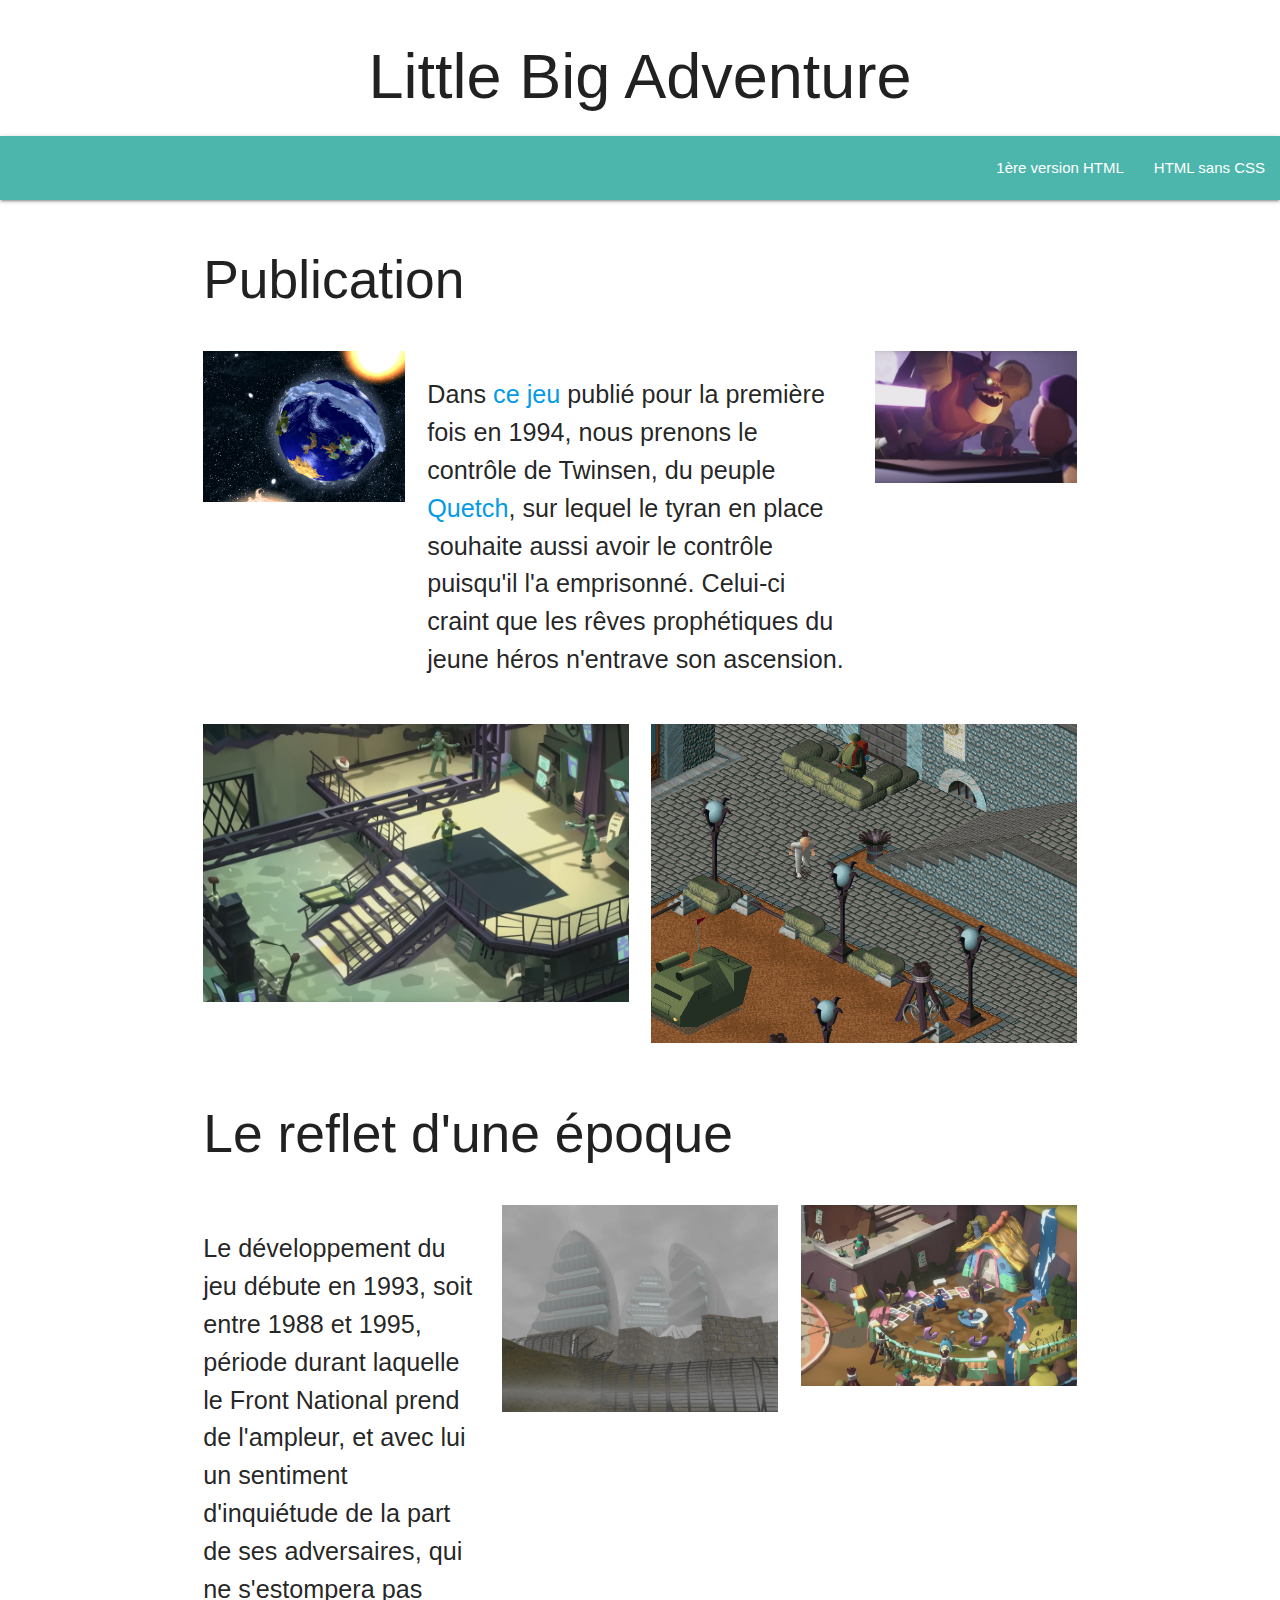
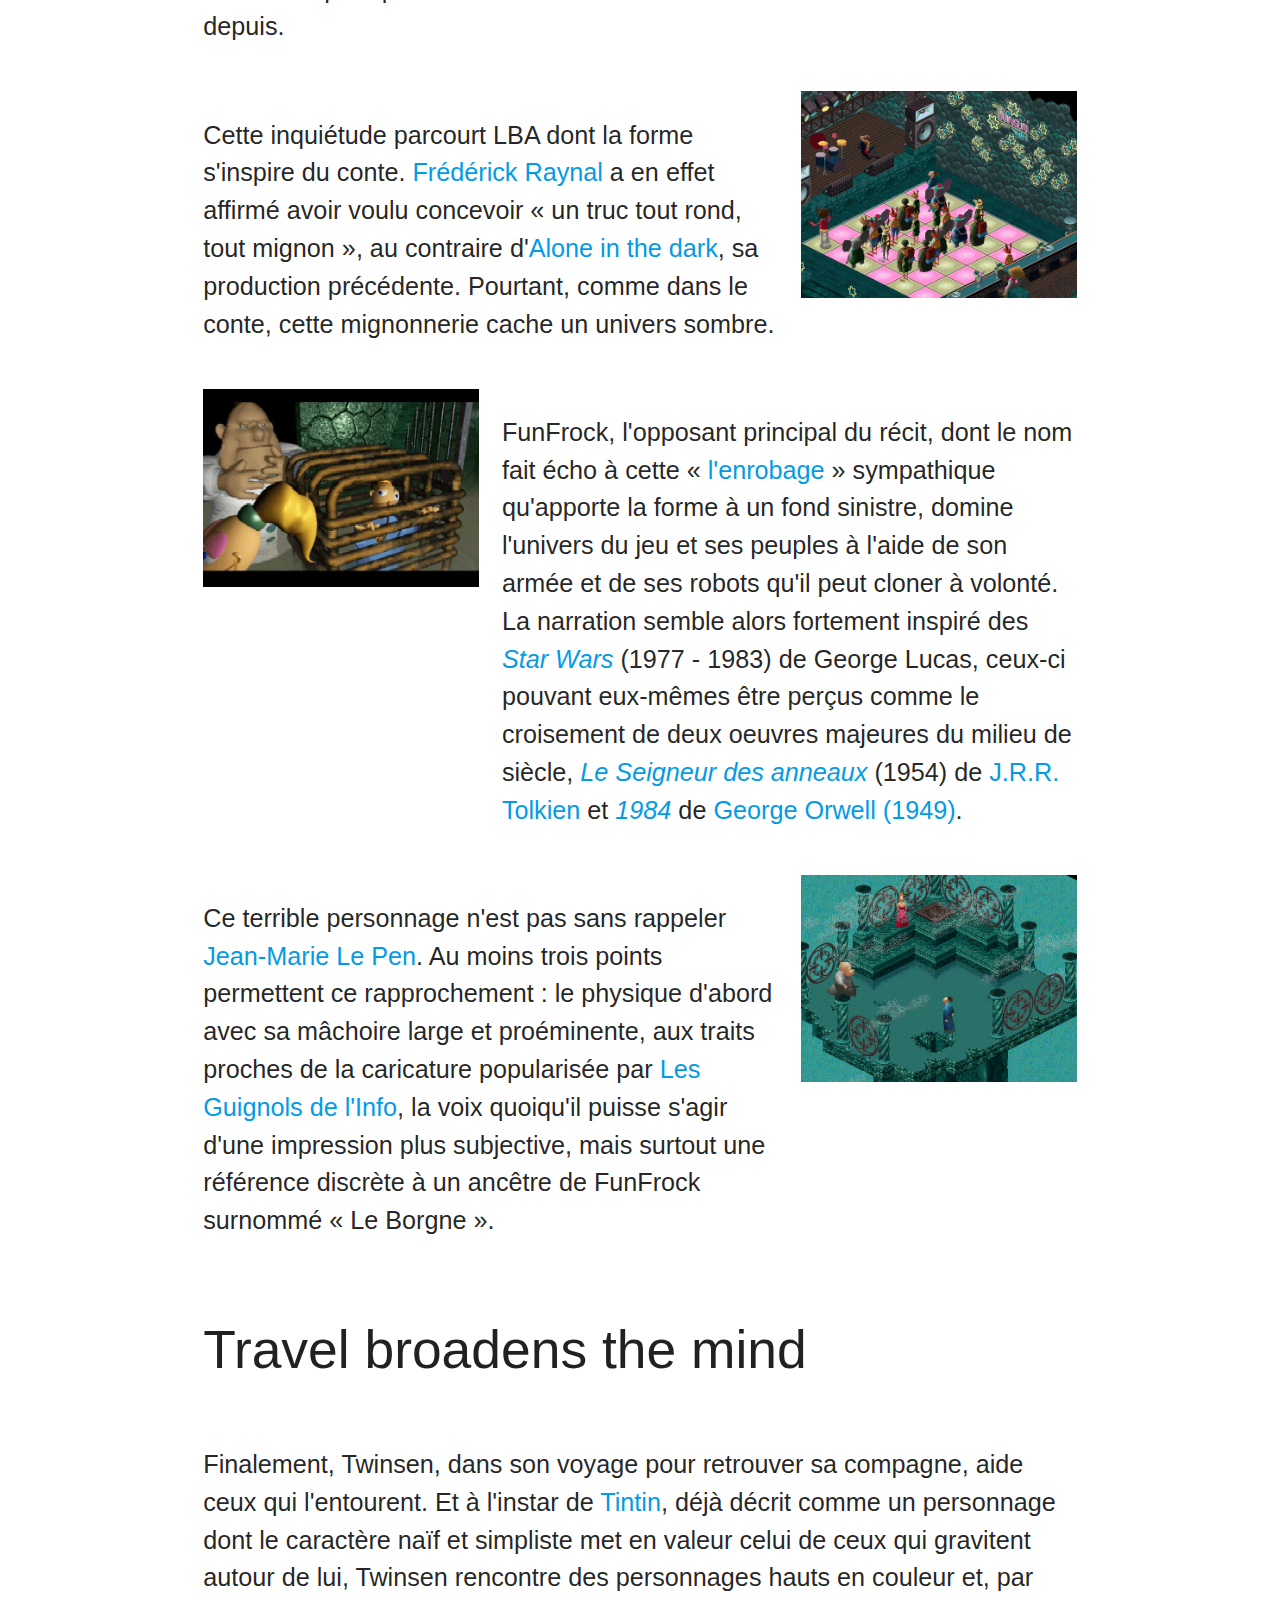
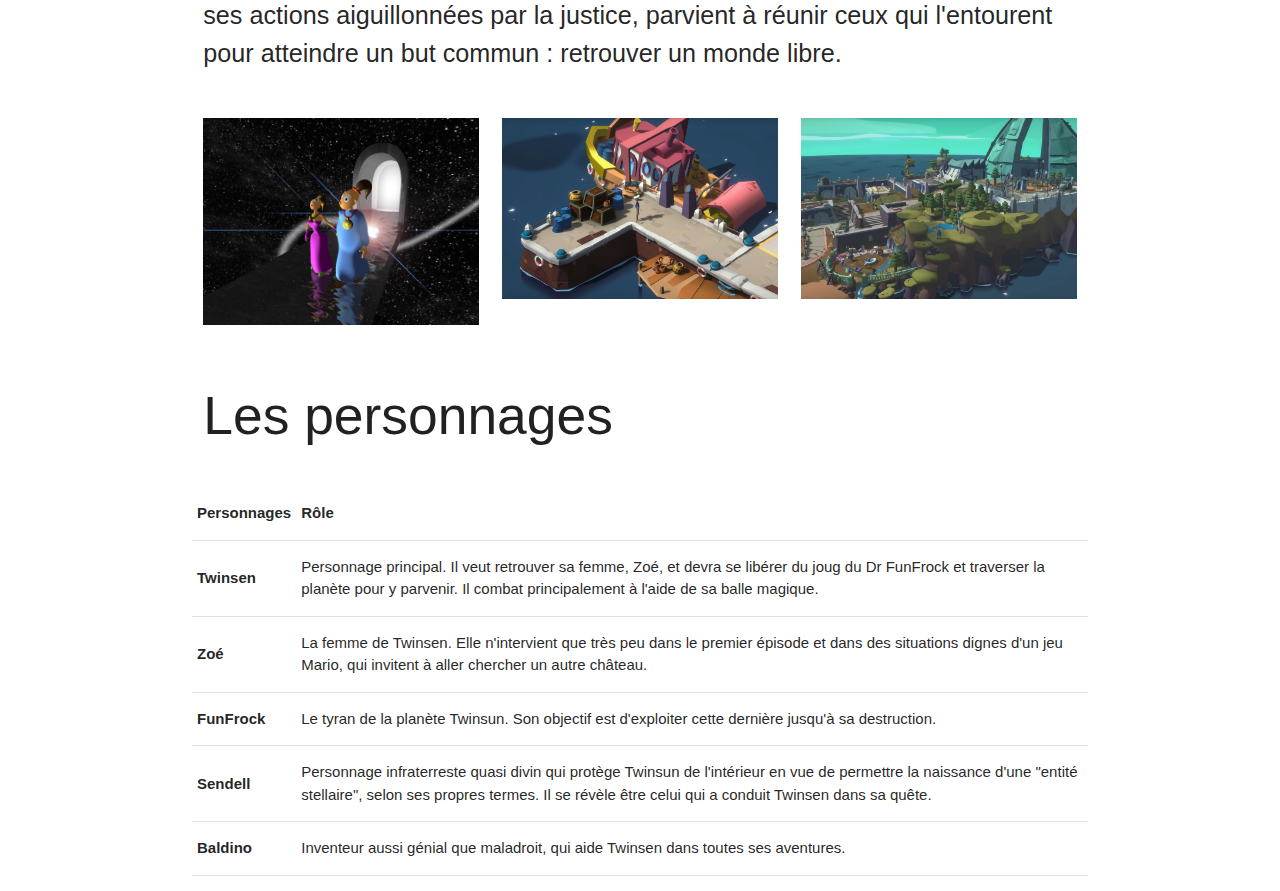
<file: index.html>
<!DOCTYPE html>

<html lang="fr">

<head>

<title>Analyse de Little Big Adventure</title>
<meta name="description" content="présentation et interprétation contextuelle du jeu Little Big Adventure de 1994.">
<meta name="keyword" content="Little Big Adventure, LBA, Twinsun, Twinsen, FunFrock, Frédérick Raynal, jeu vidéo, jeux vidéo, années 90, aventure, Adeline">

<meta charset="UTF-8">

<link type="text/css" rel="stylesheet" href="css/style.css">

<!--Import Google Icon Font-->
<link href="https://fonts.googleapis.com/icon?family=Material+Icons" rel="stylesheet">
<!--Import materialize.css-->
<link type="text/css" rel="stylesheet" href="css/materialize.min.css"  media="screen">

<!--Let browser know website is optimized for mobile-->
<meta name="viewport" content="width=device-width, initial-scale=1.0">

</head>

<header>

	<h1>Little Big Adventure</h1>

</header>

<body>

 <nav>
    <div class="nav-wrapper teal lighten-2">
      <a href="#" data-target="mobile-demo" class="sidenav-trigger"><i class="material-icons">menu</i></a>
      <ul class="right hide-on-med-and-down">
		<li><a href="essai_1.html">1ère version HTML</a></li>
		<li><a href="html_pur.html">HTML sans CSS</a></li>
      </ul>
    </div>
  </nav>

  <ul class="sidenav" id="mobile-demo">
		<li><a href="essai_1.html">1ère version HTML</a></li>
		<li><a href="html_pur.html">HTML sans CSS</a></li>
  </ul>


<section class="section">

	<div class="container">

		<div class="row">
			<div class="col s12"><h2>Publication</h2></div>
		</div>


    	<div class="row">
      		<div class="col s12 m3"><img class="responsive-img" src="/images/article-lba-005.png" alt="La planète Twinsun"></div>
      		<div class="col s12 m6"><p class="flow-text">Dans <a href="https://fr.wikipedia.org/wiki/Little_Big_Adventure">ce jeu</a> publié pour la première fois en 1994, nous prenons le contrôle de Twinsen, du peuple <a href="https://lba.fandom.com/fr/wiki/Quetch">Quetch</a>, sur lequel le tyran en place souhaite aussi avoir le contrôle puisqu'il l'a emprisonné. Celui-ci craint que les rêves prophétiques du jeune héros n'entrave son ascension.</p></div>
      	<div class="col s12 m3"><img class="responsive-img" src="/images/prison.png" alt="arrestation, fréquente dans le jeu"></div>
    	</div>

    	<div class="row">
    		<div class="col s12 m6"><img class="responsive-img" src="/images/prison2.png" alt="première prison fuie par le personnage"></div>
    		<div class="col s12 m6"><img class="responsive-img" src="/images/article-lba-008.png" alt="fuite de la prison, île de la Citadelle"></div>
    	</div>

    	<div class="row">
			<div class="col s12"><h2>Le reflet d'une époque</h2></div>
		</div>

		<div class="row">
    		<div class="col s12 m4"><p class="flow-text">Le développement du jeu débute en 1993, soit entre 1988 et 1995, période durant laquelle le Front National prend de l'ampleur, et avec lui un sentiment d'inquiétude de la part de ses adversaires, qui ne s'estompera pas depuis.</p></div>
    		<div class="col s12 m4"><img class="responsive-img" src="/images/article-lba-007.png" alt="cinématique d'introduction avec des structures bétonnées écrasantes"></div>
    		<div class="col s12 m4"><img class="responsive-img" src="/images/école.png" alt="l'école murée par le tyran."></div>
    	</div>

    	<div class="row">
    		<div class="col s12 m8"><p class="flow-text">Cette inquiétude parcourt LBA dont la forme s'inspire du conte. <a href="https://fr.wikipedia.org/wiki/Fr%C3%A9d%C3%A9rick_Raynal">Frédérick Raynal</a> a en effet affirmé avoir voulu concevoir &laquo; un truc tout rond, tout mignon &raquo;, au contraire d'<a href="https://fr.wikipedia.org/wiki/Alone_in_the_Dark_(jeu_vid%C3%A9o,_1992)">Alone in the dark</a>, sa production précédente. Pourtant, comme dans le conte, cette mignonnerie cache un univers sombre.</p></div>
    		<div class="col s12 m4"><img class="responsive-img" src="/images/article-lba-011.png" alt="les lieux underground"></div>
    	</div>

    	<div class="row">
    		<div class="col s12 m4"><img class="responsive-img" src="/images/FunFrock_01.webp" alt="cinématique de la capture de Twinsen par FunFrock à la fin du jeu"></div>
    		<div class="col s12 m8"><p class="flow-text">FunFrock, l'opposant principal du récit, dont le nom fait écho à cette &laquo; <a href="https://www.wordreference.com/enfr/frock">l'enrobage</a> &raquo; sympathique qu'apporte la forme à un fond sinistre, domine l'univers du jeu et ses peuples à l'aide de son armée et de ses robots qu'il peut cloner à volonté. La narration semble alors fortement inspiré des <em><a href="https://fr.wikipedia.org/wiki/Star_Wars">Star Wars</a></em> (1977 - 1983) de George Lucas, ceux-ci pouvant eux-mêmes être perçus comme le croisement de deux oeuvres majeures du milieu de siècle, <em><a href="https://fr.wikipedia.org/wiki/Le_Seigneur_des_anneaux">Le Seigneur des anneaux</a></em> (1954) de <a href="https://fr.wikipedia.org/wiki/J._R._R._Tolkien">J.R.R. Tolkien</a> et <em><a href="https://fr.wikipedia.org/wiki/1984_(roman)">1984</a></em> de <a href="https://fr.wikipedia.org/wiki/George_Orwell">George Orwell (1949)</a>.</p></div>
    	</div>

    	<div class="row">
    		<div class="col s12 m8"><p class="flow-text">Ce terrible personnage n'est pas sans rappeler <a href="https://fr.wikipedia.org/wiki/Jean-Marie_Le_Pen">Jean-Marie Le Pen</a>. Au moins trois points permettent ce rapprochement : le physique d'abord avec sa mâchoire large et proéminente, aux traits proches de la caricature popularisée par <a href="https://fr.wikipedia.org/wiki/Les_Guignols_de_l%27info">Les Guignols de l'Info</a>, la voix quoiqu'il puisse s'agir d'une impression plus subjective, mais surtout une référence discrète à un ancêtre de FunFrock surnommé &laquo; Le Borgne &raquo;.</p></div>
    		<div class="col s12 m4"><img class="responsive-img" src="/images/article-lba-006.png" alt="scène précédant le combat final"></div>
    	</div>


		<div class="row">
			<div class="col s12"><h2 title="Le voyage ouvre l'esprit">Travel broadens the mind</h2></div>
		</div>

		<div class="row">
			<div class="col s12"><p class="flow-text">Finalement, Twinsen, dans son voyage pour retrouver sa compagne, aide ceux qui l'entourent. Et à l'instar de <a href="https://fr.wikipedia.org/wiki/Tintin">Tintin</a>, déjà décrit comme un personnage dont le caractère naïf et simpliste met en valeur celui de ceux qui gravitent autour de lui, Twinsen rencontre des personnages hauts en couleur et, par ses actions aiguillonnées par la justice, parvient à réunir ceux qui l'entourent pour atteindre un but commun : retrouver un monde libre.</p></div>
		</div>
		
		<div class="row">
    		<div class="col s12 m4"><img class="responsive-img" src="/images/article-lba-001.jpg" alt="Twinsen et Zoé au centre de leur monde."></div>
    		<div class="col s12 m4"><img class="responsive-img" src="/images/bateau.png" alt="un port, lieu récurrent du jeu. Image tirée du remake."></div>
    		<div class="col s12 m4"><img class="responsive-img" src="/images/citadelle.png" alt="vue générale de l'Île de la Citadelle."></div>
    	</div>
    

		<div class="row">
			<div class="col s12"><h2>Les personnages</h2></div>
		</div>

		<table class="responsive-table">
		<thead>
			<tr>
				<th>Personnages</th>
				<th>Rôle</th>
			</tr>
		</thead>
		<tbody>
			<tr>
				<th>Twinsen</th>
				<td>Personnage principal. Il veut retrouver sa femme, Zoé, et devra se libérer du joug du Dr FunFrock et traverser la planète pour y parvenir. Il combat principalement à l'aide de sa balle magique.</td>
			</tr>
			<tr>
				<th>Zoé</th>
				<td>La femme de Twinsen. Elle n'intervient que très peu dans le premier épisode et dans des situations dignes d'un jeu Mario, qui invitent à aller chercher un autre château.</td>
			</tr>
			<tr>
				<th>FunFrock</th>
				<td>Le tyran de la planète Twinsun. Son objectif est d'exploiter cette dernière jusqu'à sa destruction.</td>
			</tr>
			<tr>
				<th>Sendell</th>
				<td>Personnage infraterreste quasi divin qui protège Twinsun de l'intérieur en vue de permettre la naissance d'une "entité stellaire", selon ses propres termes. Il se révèle être celui qui a conduit Twinsen dans sa quête.</td>
			</tr>
			<tr>
				<th>Baldino</th>
				<td>Inventeur aussi génial que maladroit, qui aide Twinsen dans toutes ses aventures.</td>
			</tr>
		</tbody>
		</table>
	</div>

</section>

<script src="js/materialize.min.js"></script>
<script src="js/javascript.js"></script>
</body>

</html>
</file>
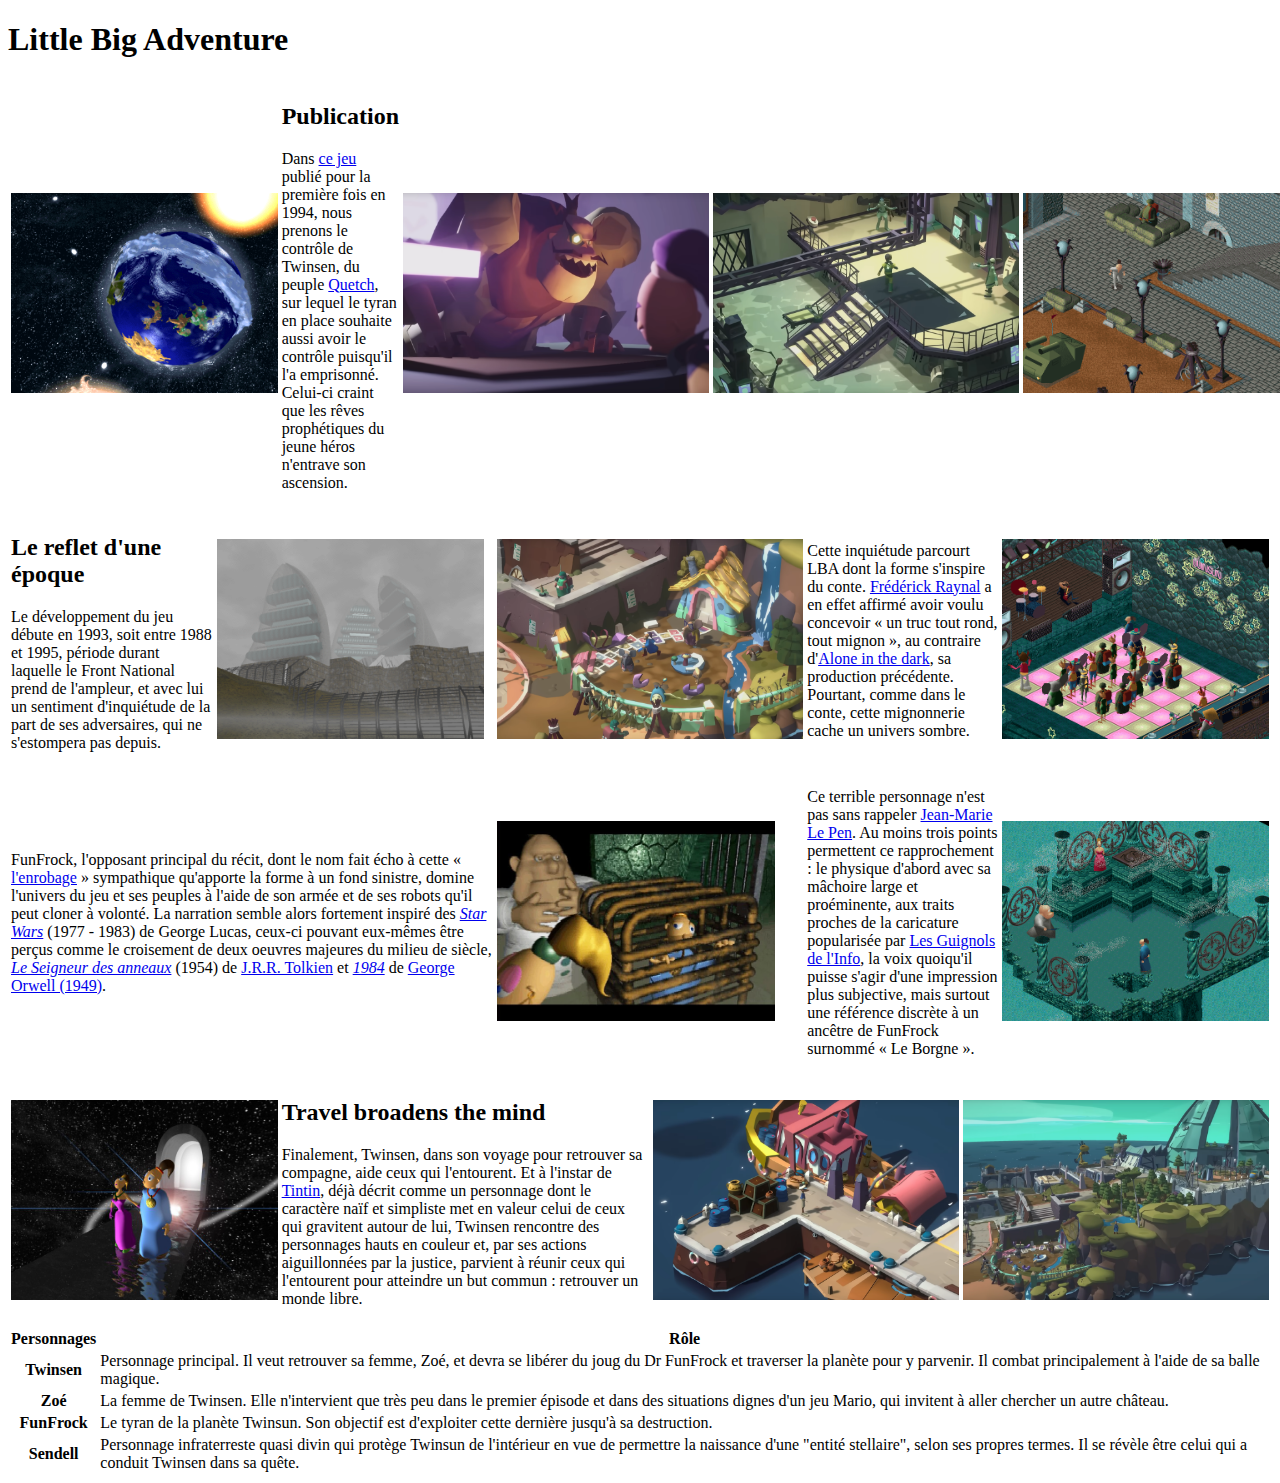
<file: essai_1.html>
<!DOCTYPE html>

<html lang="fr">

<head>

<title>Analyse de Little Big Adventure</title>
<meta name="description" content="présentation et interprétation contextuelle du jeu Little Big Adventure de 1994.">
<meta name="keyword" content="Little Big Adventure, LBA, Twinsun, Twinsen, FunFrock, Frédérick Raynal, jeu vidéo, jeux vidéo, années 90, aventure, Adeline">
<meta name="author" content="Damien Lebrun">

<meta charset="UTF-8">

</head>

<body>

<h1>Little Big Adventure</h1>

<table>
	<tr>
		<td><img height="200" src="/images/article-lba-005.png" alt="La planète Twinsun"></td>
		<td><h2>Publication</h2>
			<p>Dans <a href="https://fr.wikipedia.org/wiki/Little_Big_Adventure">ce jeu</a> publié pour la première fois en 1994, nous prenons le contrôle de Twinsen, du peuple <a href="https://lba.fandom.com/fr/wiki/Quetch">Quetch</a>, sur lequel le tyran en place souhaite aussi avoir le contrôle puisqu'il l'a emprisonné. Celui-ci craint que les rêves prophétiques du jeune héros n'entrave son ascension.</p></td>
		<td><img height="200" src="/images/prison.png" alt="arrestation, fréquente dans le jeu"></td>
		<td><img height="200" src="/images/prison2.png" alt="première prison fuie par le personnage"></td>
		<td><img height="200" src="/images/article-lba-008.png" alt="fuite de la prison, île de la Citadelle"></td>	
	</tr>
</table>



<table>
	<tr>
		<td><h2>Le reflet d'une époque</h2>
			<p>Le développement du jeu débute en 1993, soit entre 1988 et 1995, période durant laquelle le Front National prend de l'ampleur, et avec lui un sentiment d'inquiétude de la part de ses adversaires, qui ne s'estompera pas depuis.</p></td>
		<td><img height="200" src="/images/article-lba-007.png" alt="cinématique d'introduction avec des structures bétonnées écrasantes"></td>
		<td><img height="200" src="/images/école.png" alt="l'école murée par le tyran."></td>
		<td><p>Cette inquiétude parcourt LBA dont la forme s'inspire du conte. <a href="https://fr.wikipedia.org/wiki/Fr%C3%A9d%C3%A9rick_Raynal">Frédérick Raynal</a> a en effet affirmé avoir voulu concevoir &laquo; un truc tout rond, tout mignon &raquo;, au contraire d'<a href="https://fr.wikipedia.org/wiki/Alone_in_the_Dark_(jeu_vid%C3%A9o,_1992)">Alone in the dark</a>, sa production précédente. Pourtant, comme dans le conte, cette mignonnerie cache un univers sombre.</p></td>
		<td><img height="200" src="/images/article-lba-011.png" alt="les lieux underground"></td>
	</tr>
	<tr>
		<td colspan="2"><p>FunFrock, l'opposant principal du récit, dont le nom fait écho à cette &laquo; <a href="https://www.wordreference.com/enfr/frock">l'enrobage</a> &raquo; sympathique qu'apporte la forme à un fond sinistre, domine l'univers du jeu et ses peuples à l'aide de son armée et de ses robots qu'il peut cloner à volonté. La narration semble alors fortement inspiré des <em><a href="https://fr.wikipedia.org/wiki/Star_Wars">Star Wars</a></em> (1977 - 1983) de George Lucas, ceux-ci pouvant eux-mêmes être perçus comme le croisement de deux oeuvres majeures du milieu de siècle, <em><a href="https://fr.wikipedia.org/wiki/Le_Seigneur_des_anneaux">Le Seigneur des anneaux</a></em> (1954) de <a href="https://fr.wikipedia.org/wiki/J._R._R._Tolkien">J.R.R. Tolkien</a> et <em><a href="https://fr.wikipedia.org/wiki/1984_(roman)">1984</a></em> de <a href="https://fr.wikipedia.org/wiki/George_Orwell">George Orwell (1949)</a>.</p></td>
		<td><img height="200" src="/images/FunFrock_01.webp" alt="cinématique de la capture de Twinsen par FunFrock à la fin du jeu"></td>
		<td><p>Ce terrible personnage n'est pas sans rappeler <a href="https://fr.wikipedia.org/wiki/Jean-Marie_Le_Pen">Jean-Marie Le Pen</a>. Au moins trois points permettent ce rapprochement : le physique d'abord avec sa mâchoire large et proéminente, aux traits proches de la caricature popularisée par <a href="https://fr.wikipedia.org/wiki/Les_Guignols_de_l%27info">Les Guignols de l'Info</a>, la voix quoiqu'il puisse s'agir d'une impression plus subjective, mais surtout une référence discrète à un ancêtre de FunFrock surnommé &laquo; Le Borgne &raquo;.</p></td>
		<td><img height="200" src="/images/article-lba-006.png" alt="scène précédant le combat final"></td>
	</tr>
</table>

<table>
	<tr>
		<td><img height="200" src="/images/article-lba-001.jpg" alt="Twinsen et Zoé au centre de leur monde."></td>
		<td><h2 title="Le voyage ouvre l'esprit">Travel broadens the mind</h2>
			<p>Finalement, Twinsen, dans son voyage pour retrouver sa compagne, aide ceux qui l'entourent. Et à l'instar de <a href="https://fr.wikipedia.org/wiki/Tintin">Tintin</a>, déjà décrit comme un personnage dont le caractère naïf et simpliste met en valeur celui de ceux qui gravitent autour de lui, Twinsen rencontre des personnages hauts en couleur et, par ses actions aiguillonnées par la justice, parvient à réunir ceux qui l'entourent pour atteindre un but commun : retrouver un monde libre.</p></td>
		<td><img height="200" src="/images/bateau.png" alt="un port, lieu récurrent du jeu. Image tirée du remake."></td>
		
		<td><img height="200" src="/images/citadelle.png" alt="vue générale de l'Île de la Citadelle."></td>
	</tr>
</table>

<table>
<thead>
	<tr>
		<th>Personnages</th>
		<th>Rôle</th>
	</tr>
</thead>
<tbody>
	<tr>
		<th>Twinsen</th>
		<td>Personnage principal. Il veut retrouver sa femme, Zoé, et devra se libérer du joug du Dr FunFrock et traverser la planète pour y parvenir. Il combat principalement à l'aide de sa balle magique.</td>
	</tr>
	<tr>
		<th>Zoé</th>
		<td>La femme de Twinsen. Elle n'intervient que très peu dans le premier épisode et dans des situations dignes d'un jeu Mario, qui invitent à aller chercher un autre château.</td>
	</tr>
	<tr>
		<th>FunFrock</th>
		<td>Le tyran de la planète Twinsun. Son objectif est d'exploiter cette dernière jusqu'à sa destruction.</td>
	</tr>
	<tr>
		<th>Sendell</th>
		<td>Personnage infraterreste quasi divin qui protège Twinsun de l'intérieur en vue de permettre la naissance d'une "entité stellaire", selon ses propres termes. Il se révèle être celui qui a conduit Twinsen dans sa quête.</td>
	</tr>
</tbody>
</table>

</body>

</html>
</file>
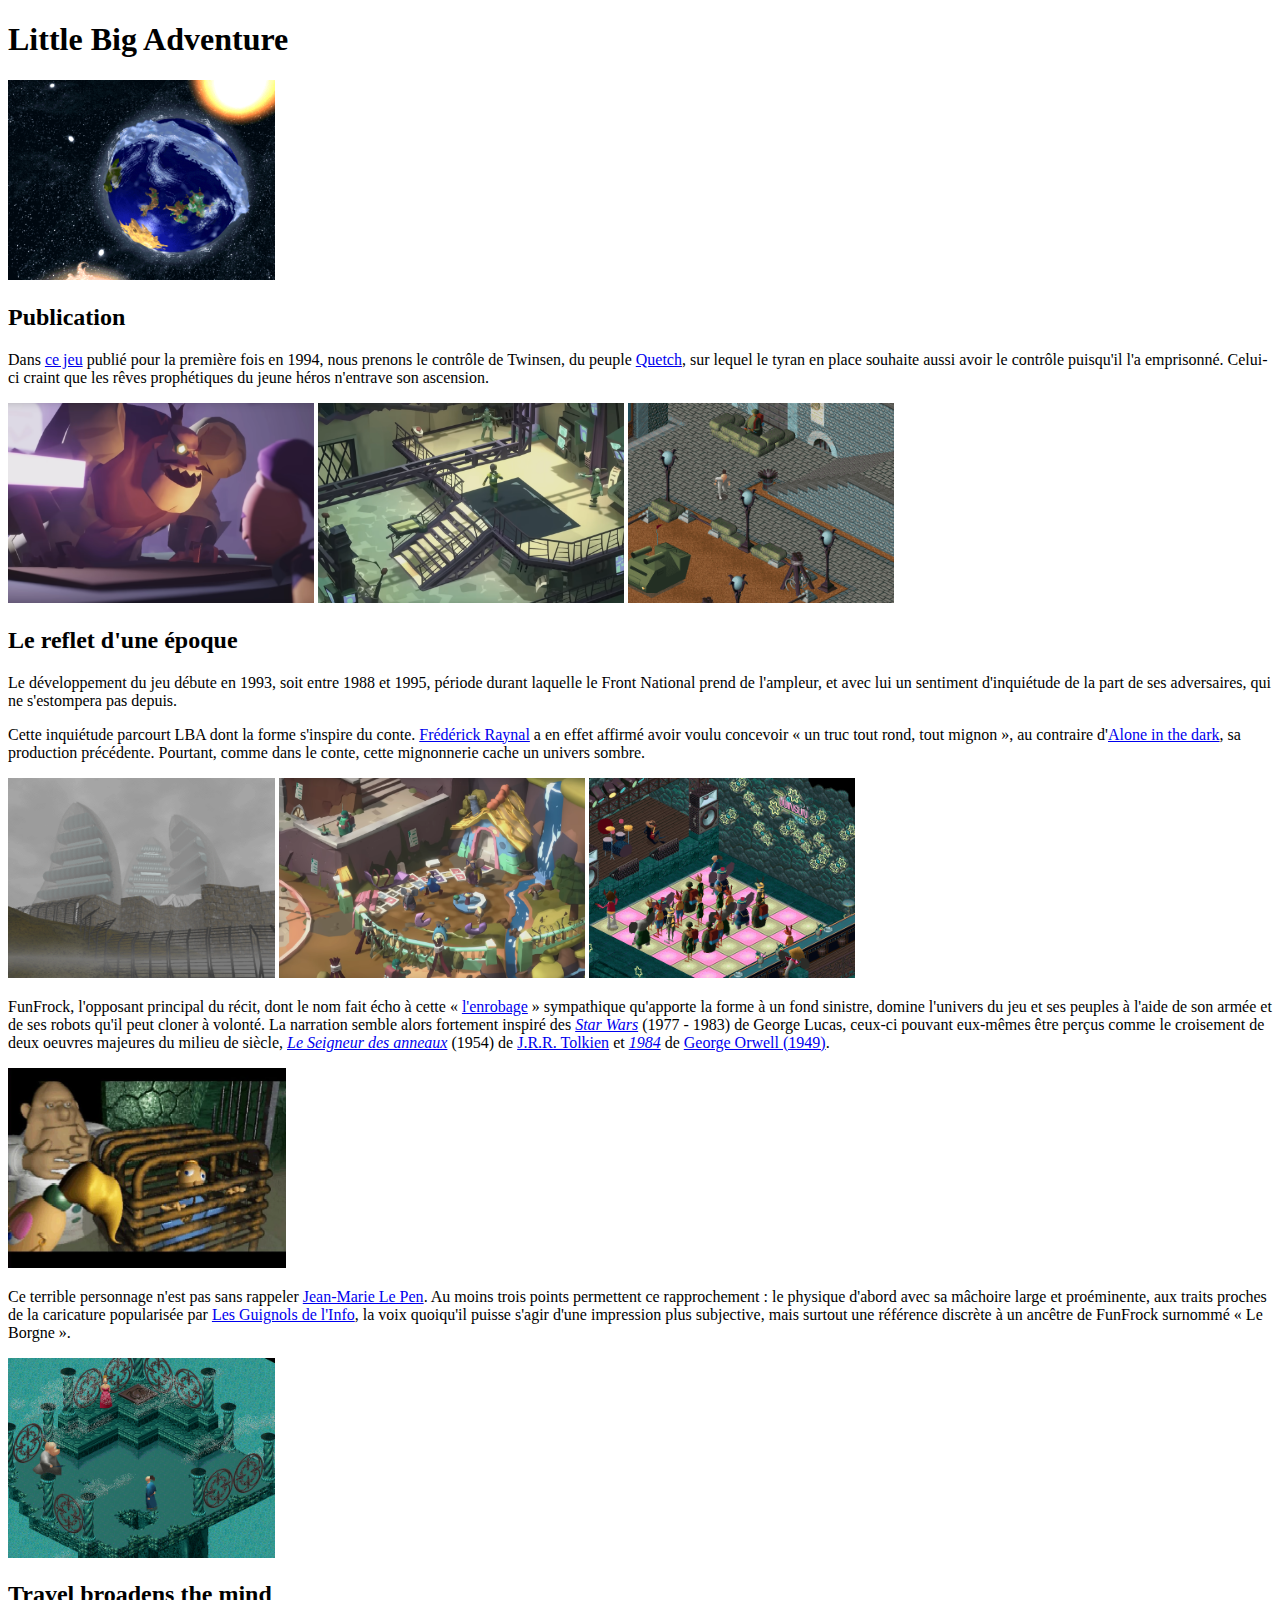
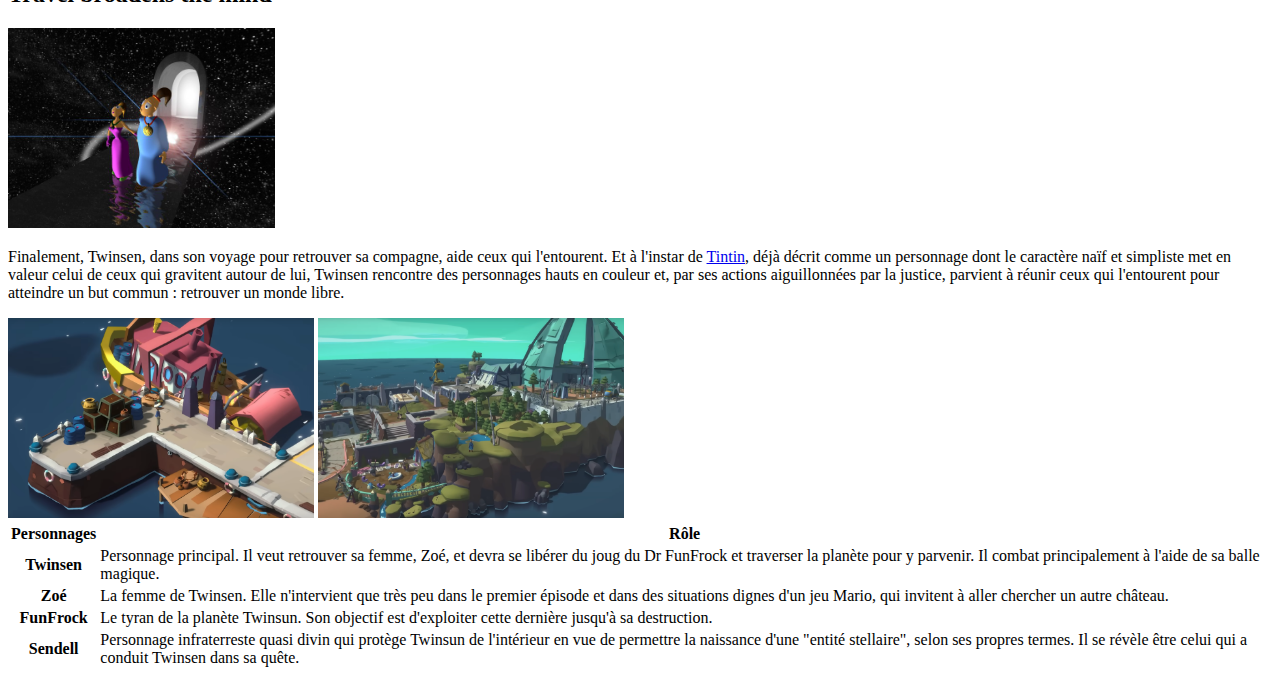
<file: html_pur.html>
<!DOCTYPE html>

<html lang="fr">

<head>

<title>Analyse de Little Big Adventure</title>
<meta name="description" content="présentation et interprétation contextuelle du jeu Little Big Adventure de 1994.">
<meta name="keyword" content="Little Big Adventure, LBA, Twinsun, Twinsen, FunFrock, Frédérick Raynal, jeu vidéo, jeux vidéo, années 90, aventure, Adeline">
<meta name="author" content="Damien Lebrun">

<meta charset="UTF-8">

</head>

<body>

<header>
<h1>Little Big Adventure</h1>
</header>

<img height="200" src="/images/article-lba-005.png" alt="La planète Twinsun">

<h2>Publication</h2>

<p>Dans <a href="https://fr.wikipedia.org/wiki/Little_Big_Adventure">ce jeu</a> publié pour la première fois en 1994, nous prenons le contrôle de Twinsen, du peuple <a href="https://lba.fandom.com/fr/wiki/Quetch">Quetch</a>, sur lequel le tyran en place souhaite aussi avoir le contrôle puisqu'il l'a emprisonné. Celui-ci craint que les rêves prophétiques du jeune héros n'entrave son ascension.</p>

<img height="200" src="/images/prison.png" alt="arrestation, fréquente dans le jeu">

<img height="200" src="/images/prison2.png" alt="première prison fuie par le personnage">

<img height="200" src="/images/article-lba-008.png" alt="fuite de la prison, île de la Citadelle">

<h2>Le reflet d'une époque</h2>
			<p>Le développement du jeu débute en 1993, soit entre 1988 et 1995, période durant laquelle le Front National prend de l'ampleur, et avec lui un sentiment d'inquiétude de la part de ses adversaires, qui ne s'estompera pas depuis.</p>


<p>Cette inquiétude parcourt LBA dont la forme s'inspire du conte. <a href="https://fr.wikipedia.org/wiki/Fr%C3%A9d%C3%A9rick_Raynal">Frédérick Raynal</a> a en effet affirmé avoir voulu concevoir &laquo; un truc tout rond, tout mignon &raquo;, au contraire d'<a href="https://fr.wikipedia.org/wiki/Alone_in_the_Dark_(jeu_vid%C3%A9o,_1992)">Alone in the dark</a>, sa production précédente. Pourtant, comme dans le conte, cette mignonnerie cache un univers sombre.</p>

<img height="200" src="/images/article-lba-007.png" alt="cinématique d'introduction avec des structures bétonnées écrasantes">

<img height="200" src="/images/école.png" alt="l'école murée par le tyran.">

<img height="200" src="/images/article-lba-011.png" alt="les lieux underground">

<p>FunFrock, l'opposant principal du récit, dont le nom fait écho à cette &laquo; <a href="https://www.wordreference.com/enfr/frock">l'enrobage</a> &raquo; sympathique qu'apporte la forme à un fond sinistre, domine l'univers du jeu et ses peuples à l'aide de son armée et de ses robots qu'il peut cloner à volonté. La narration semble alors fortement inspiré des <em><a href="https://fr.wikipedia.org/wiki/Star_Wars">Star Wars</a></em> (1977 - 1983) de George Lucas, ceux-ci pouvant eux-mêmes être perçus comme le croisement de deux oeuvres majeures du milieu de siècle, <em><a href="https://fr.wikipedia.org/wiki/Le_Seigneur_des_anneaux">Le Seigneur des anneaux</a></em> (1954) de <a href="https://fr.wikipedia.org/wiki/J._R._R._Tolkien">J.R.R. Tolkien</a> et <em><a href="https://fr.wikipedia.org/wiki/1984_(roman)">1984</a></em> de <a href="https://fr.wikipedia.org/wiki/George_Orwell">George Orwell (1949)</a>.</p>

<img height="200" src="/images/FunFrock_01.webp" alt="cinématique de la capture de Twinsen par FunFrock à la fin du jeu">

<p>Ce terrible personnage n'est pas sans rappeler <a href="https://fr.wikipedia.org/wiki/Jean-Marie_Le_Pen">Jean-Marie Le Pen</a>. Au moins trois points permettent ce rapprochement : le physique d'abord avec sa mâchoire large et proéminente, aux traits proches de la caricature popularisée par <a href="https://fr.wikipedia.org/wiki/Les_Guignols_de_l%27info">Les Guignols de l'Info</a>, la voix quoiqu'il puisse s'agir d'une impression plus subjective, mais surtout une référence discrète à un ancêtre de FunFrock surnommé &laquo; Le Borgne &raquo;.</p>

<img height="200" src="/images/article-lba-006.png" alt="scène précédant le combat final">

<h2 title="Le voyage ouvre l'esprit">Travel broadens the mind</h2>

<img height="200" src="/images/article-lba-001.jpg" alt="Twinsen et Zoé au centre de leur monde.">

<p>Finalement, Twinsen, dans son voyage pour retrouver sa compagne, aide ceux qui l'entourent. Et à l'instar de <a href="https://fr.wikipedia.org/wiki/Tintin">Tintin</a>, déjà décrit comme un personnage dont le caractère naïf et simpliste met en valeur celui de ceux qui gravitent autour de lui, Twinsen rencontre des personnages hauts en couleur et, par ses actions aiguillonnées par la justice, parvient à réunir ceux qui l'entourent pour atteindre un but commun : retrouver un monde libre.</p>

<img height="200" src="/images/bateau.png" alt="un port, lieu récurrent du jeu. Image tirée du remake.">


<img height="200" src="/images/citadelle.png" alt="vue générale de l'Île de la Citadelle.">


<table>
<thead>
	<tr>
		<th>Personnages</th>
		<th>Rôle</th>
	</tr>
</thead>
<tbody>
	<tr>
		<th>Twinsen</th>
		<td>Personnage principal. Il veut retrouver sa femme, Zoé, et devra se libérer du joug du Dr FunFrock et traverser la planète pour y parvenir. Il combat principalement à l'aide de sa balle magique.</td>
	</tr>
	<tr>
		<th>Zoé</th>
		<td>La femme de Twinsen. Elle n'intervient que très peu dans le premier épisode et dans des situations dignes d'un jeu Mario, qui invitent à aller chercher un autre château.</td>
	</tr>
	<tr>
		<th>FunFrock</th>
		<td>Le tyran de la planète Twinsun. Son objectif est d'exploiter cette dernière jusqu'à sa destruction.</td>
	</tr>
	<tr>
		<th>Sendell</th>
		<td>Personnage infraterreste quasi divin qui protège Twinsun de l'intérieur en vue de permettre la naissance d'une "entité stellaire", selon ses propres termes. Il se révèle être celui qui a conduit Twinsen dans sa quête.</td>
	</tr>
</tbody>
</table>

</body>

</html>
</file>
<file: css/style.css>
header {
	text-align: center;
}

section h1{
	text-align : center;
}
</file>
